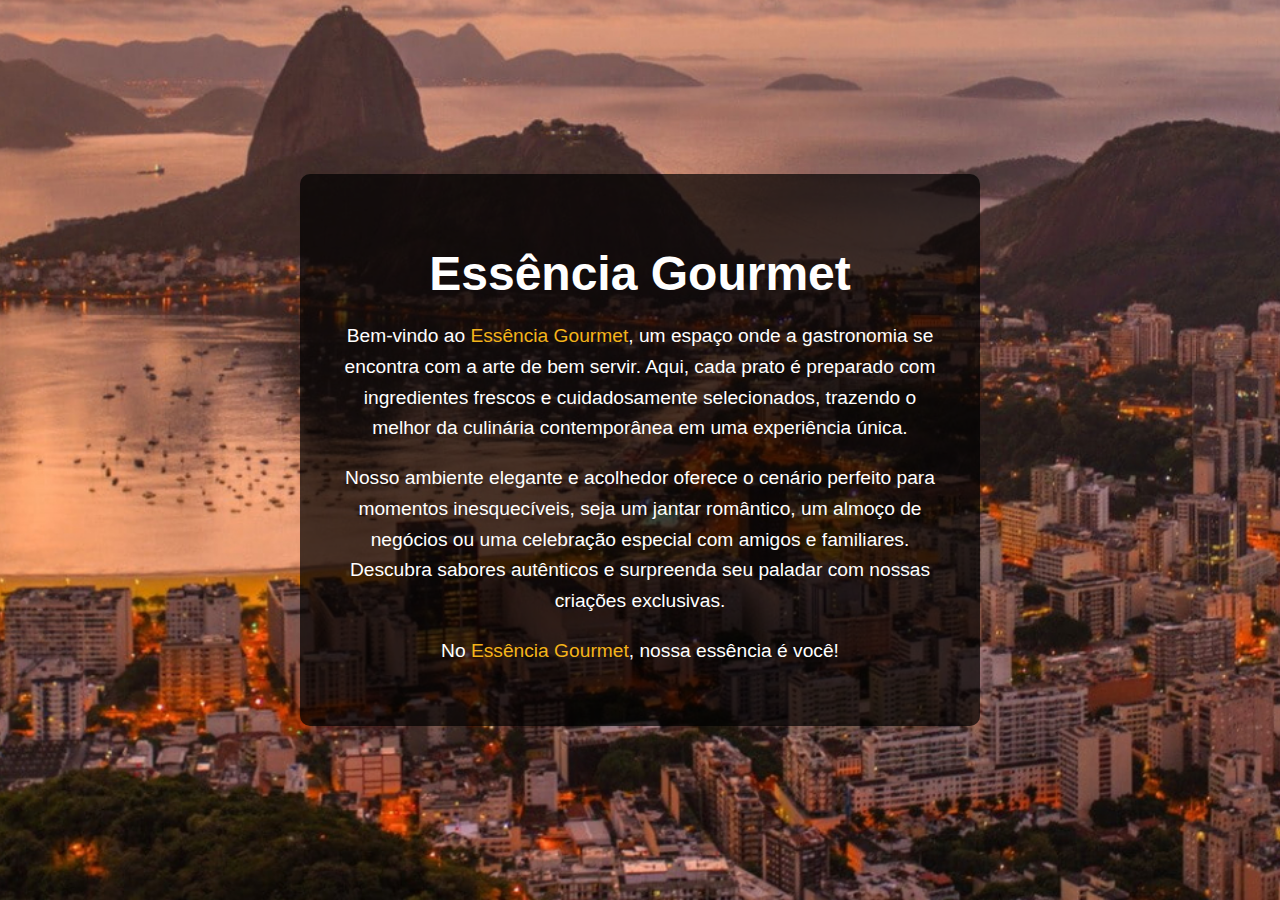
<file: Cardapio/sobre-nós.html>
<!DOCTYPE html>
<html lang="pt-br">
<head>
    <meta charset="UTF-8">
    <meta name="viewport" content="width=device-width, initial-scale=1.0">
    <title>Essência Gourmet - Restaurante</title>
    <style>
        /* Estilo para o fundo com imagem */
        body {
            margin: 0;
            padding: 0;
            font-family: Arial, sans-serif;
            background-image: url('./assets/a.jpg'); /* Adicione o caminho da sua imagem aqui */
            background-size: cover;
            background-position: center;
            background-repeat: no-repeat;
            height: 100vh;
            display: flex;
            align-items: center;
            justify-content: center;
            color: white;
        }

        /* Estilo para o container de descrição */
        .description {
            background-color: rgba(0, 0, 0, 0.7); /* Fundo transparente */
            padding: 40px;
            border-radius: 10px;
            max-width: 600px;
            text-align: center;
        }

        h1 {
            font-size: 3em;
            margin-bottom: 20px;
        }

        p {
            font-size: 1.2em;
            line-height: 1.6em;
        }

        .highlight {
            color: #f4b41a; /* Cor de destaque */
        }
    </style>
</head>
<body>

    <div class="description">
        <h1>Essência Gourmet</h1>
        <p>
            Bem-vindo ao <span class="highlight">Essência Gourmet</span>, um espaço onde a gastronomia se encontra com a arte
            de bem servir. Aqui, cada prato é preparado com ingredientes frescos e cuidadosamente selecionados, trazendo o melhor
            da culinária contemporânea em uma experiência única.
        </p>
        <p>
            Nosso ambiente elegante e acolhedor oferece o cenário perfeito para momentos inesquecíveis, seja um jantar romântico,
            um almoço de negócios ou uma celebração especial com amigos e familiares. Descubra sabores autênticos e surpreenda
            seu paladar com nossas criações exclusivas.
        </p>
        <p>
            No <span class="highlight">Essência Gourmet</span>, nossa essência é você!
        </p>
    </div>

</body>
</html>
</file>
